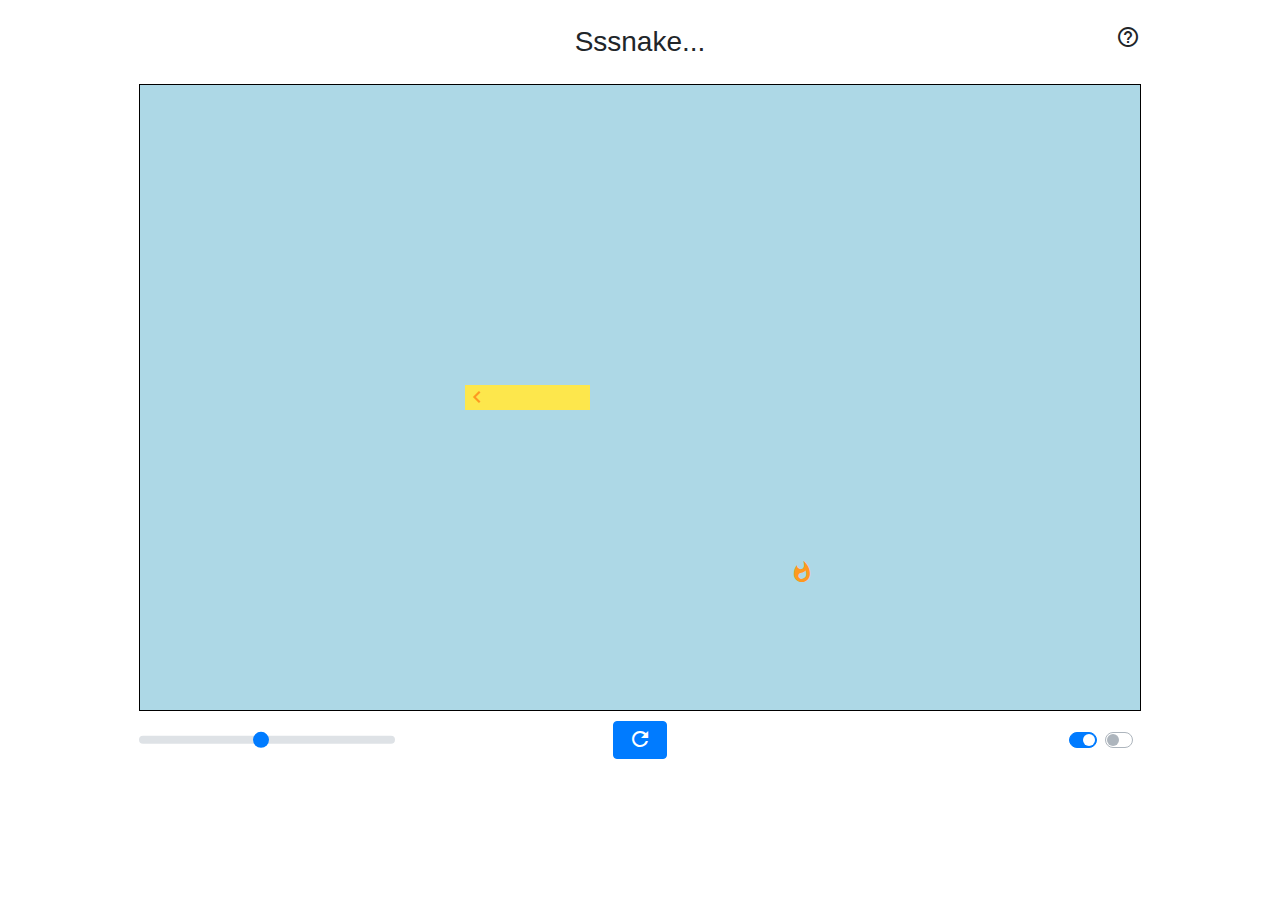
<file: index.html>
<!DOCTYPE HTML> 
<head>
	<!-- Created by Ahsan Zaman on May 5, 2019 -->
	<title>Sssnake...</title>
	<link rel="apple-touch-icon" sizes="180x180" href="./assets/favicon.ico/apple-touch-icon.png">
	<link rel="icon" type="image/png" sizes="32x32" href="./assets/favicon.ico/favicon-32x32.png">
	<link rel="icon" type="image/png" sizes="16x16" href="./assets/favicon.ico/favicon-16x16.png">
	<link rel="manifest" href="./assets/favicon.ico/site.webmanifest">
	<meta name="msapplication-TileColor" content="#da532c">
	<meta name="theme-color" content="#ffffff">
	<script src="https://ajax.googleapis.com/ajax/libs/jquery/3.4.0/jquery.min.js"></script>
	<link href="https://stackpath.bootstrapcdn.com/bootstrap/4.3.1/css/bootstrap.min.css" type="text/css" rel="stylesheet">
	<link href="https://fonts.googleapis.com/icon?family=Material+Icons" rel="stylesheet">
	<link href="./snake.css" rel="stylesheet" type="text/css">
</head>
<body>
	<div class="loading-cover"> </div>
	<div id="contentContainer">
		<div class="top-right icon-button" onclick="showInfo();" id="infoButton" style="top:25px;"><span class="material-icons">help_outline</span></div>
		<h3 style="margin-top:25px; margin-bottom:25px;">Sssnake...</h3>
		<div id="snake_container">
		</div>
		<div id="buttonsContainer">
			<input type="range" class="custom-range" id="speedSlider" max="200" min="0" style="width:20vw; position:absolute; left:0; top:50%; transform:translate(0, -50%);" oninput="setNewSpeed(this.value)" onmouseleave="$(this).tooltip('hide');" data-toggle="tooltip" data-placement="top" title="Speed: 100">
			<button type="button" class="btn btn-primary justify-content-center align-content-between" id="GameStartButton" onclick="restart()">
     			<i class="material-icons mr-1" style="width:100%;vertical-align:middle;margin-top:-3px;">refresh</i>
 			</button>
			<div style="position:absolute; right:0; top:50%; margin:0; display:flex; flex-direction:row; transform:translate(0, -50%);">
				<div class="custom-control custom-switch" id="wrapSwitchContainer" data-toggle="tooltip" data-placement="top" title="Disable wrapping" onmouseleave="$(this).tooltip('hide');">
				  <input type="checkbox" class="custom-control-input" id="wrapSwitch" checked onclick="wrapToggle()">
				  <label class="custom-control-label" for="wrapSwitch"></label>
				</div>
				<div class="custom-control custom-switch" id="autoPlaySwitchContainer" data-toggle="tooltip" data-placement="top" title="Enable autoplay" onmouseleave="$(this).tooltip('hide');">
				  <input type="checkbox" class="custom-control-input" id="autoPlaySwitch" onclick="toggleAutoPlay()">
				  <label class="custom-control-label" for="autoPlaySwitch"></label>
				</div>
			</div>
		</div>
		<div id="gameOver" class="overlay large-msg">
			<div class="center-in-container">
				<div style="position:relative; background-color:#F9DBBD; padding:15px; text-align:center; border-radius:5px;">
					<div class="top-right icon-button" onclick="closeGameOver();"><span class="material-icons">close</span></div>
					<h3 style="margin-top:40px;"></h3>
					<div class="imageHolder"></div>
					<button type="button" class="btn btn-info" style="width:30%;" onclick="closeGameOver()">Ok</button>
				</div>
			</div>
		</div>
		<div id="infoContainer" class="overlay large-msg">
			<div class="center-in-container">
				<div style="position:relative; background-color:#F9DBBD; padding:15px; text-align:center; border-radius:5px; width:20vw; min-width:300px;">
					<div class="top-right icon-button" onclick="closeInfoContainer();" style="z-index:1000;"><span class="material-icons">close</span></div>
					<h3 style="margin-top:5px;">Instructions</h3>
					<hr />
					<div style="text-align:center">
						Move using the arrow keys. <br/> Grow by consuming fire. <br/> Cover the grid to win. <br/> If tired, enable autoplay.
					</div>
					<br />
					<h3 style="margin-top:10px;">About</h3>
					<hr />
					<div style="width:95%; text-align:justify;">
						Created by Ahsan Zaman on May 5, 2019. Plain HTML, CSS, JS, and JQuery were used. <a href="https://github.com/ahsanzam/Snake" target="_blank">GitHub <span class="material-icons" style="font-size:1em;">launch</span></a>
					</div>
					<button type="button" class="btn btn-info" style="width:30%; margin-top:15px;" onclick="closeInfoContainer()">Ok</button>
				</div>
			</div>
		</div>
		<div id="autoPlayMsg" class="overlay small-msg">
		</div>
	</div>
</body>
<script src="https://code.jquery.com/jquery-3.3.1.min.js"></script>
<script src="https://cdnjs.cloudflare.com/ajax/libs/popper.js/1.14.7/umd/popper.min.js" integrity="sha384-UO2eT0CpHqdSJQ6hJty5KVphtPhzWj9WO1clHTMGa3JDZwrnQq4sF86dIHNDz0W1" crossorigin="anonymous"></script>
<script src="https://stackpath.bootstrapcdn.com/bootstrap/4.3.1/js/bootstrap.min.js" integrity="sha384-JjSmVgyd0p3pXB1rRibZUAYoIIy6OrQ6VrjIEaFf/nJGzIxFDsf4x0xIM+B07jRM" crossorigin="anonymous"></script>
<script src="./snake.js"></script>
</file>
<file: snake.css>
body{
	padding:0;
}
.snake-col{
	background-color:"red";
	display:inline-block;
}
#snake_container{
	margin:auto;
	width:auto;
	border:1px solid black;
	width:85vw;
}
#buttonsContainer{
	margin:auto;
	margin-top:10px;
	width:85vw;
	text-align:center;
	position:relative;
}
.buttonContainer *{
	margin:5px;
}
h3{
	width:100%;
	text-align:center;
}
#contentContainer{
	margin-top:10px;
}
#gameOver{
	background-image:url('./assets/confetti.gif');
}
.large-msg{
	position:absolute;
	width:100%;
	height:100%;
	top:0;
	left:0;
	background-color:rgb(249, 219, 189, .6);
	display:none;
}
.center-in-container{
	height:100%;
	display:flex;
	flex-direction:column;
	justify-content: center;
	align-content:center;
	align-items:center;
}
.top-right{
	position:absolute;
	top:10px;
	right:10px;
}
.icon-button{
	width:25px;
	height:25px;
	cursor:pointer;
}
.imageHolder{
	background-repeat:no-repeat;
	background-size:contain;
	background-position:center;
	height:50vh;
}
.custom-switch label::before,label::after{
	cursor:pointer;
}
.small-msg{
	position:absolute;
	top:50%; left:50%;
	transform:translate(-50%, -50%);
	background-color:rgb(249, 219, 189, .6);
	padding:10px;
	border-radius:5px;
}
.loading-cover{
	position:absolute;
	height:100%;
	width:100%;
	background-color:white;
	z-index:1000;
}
</file>
